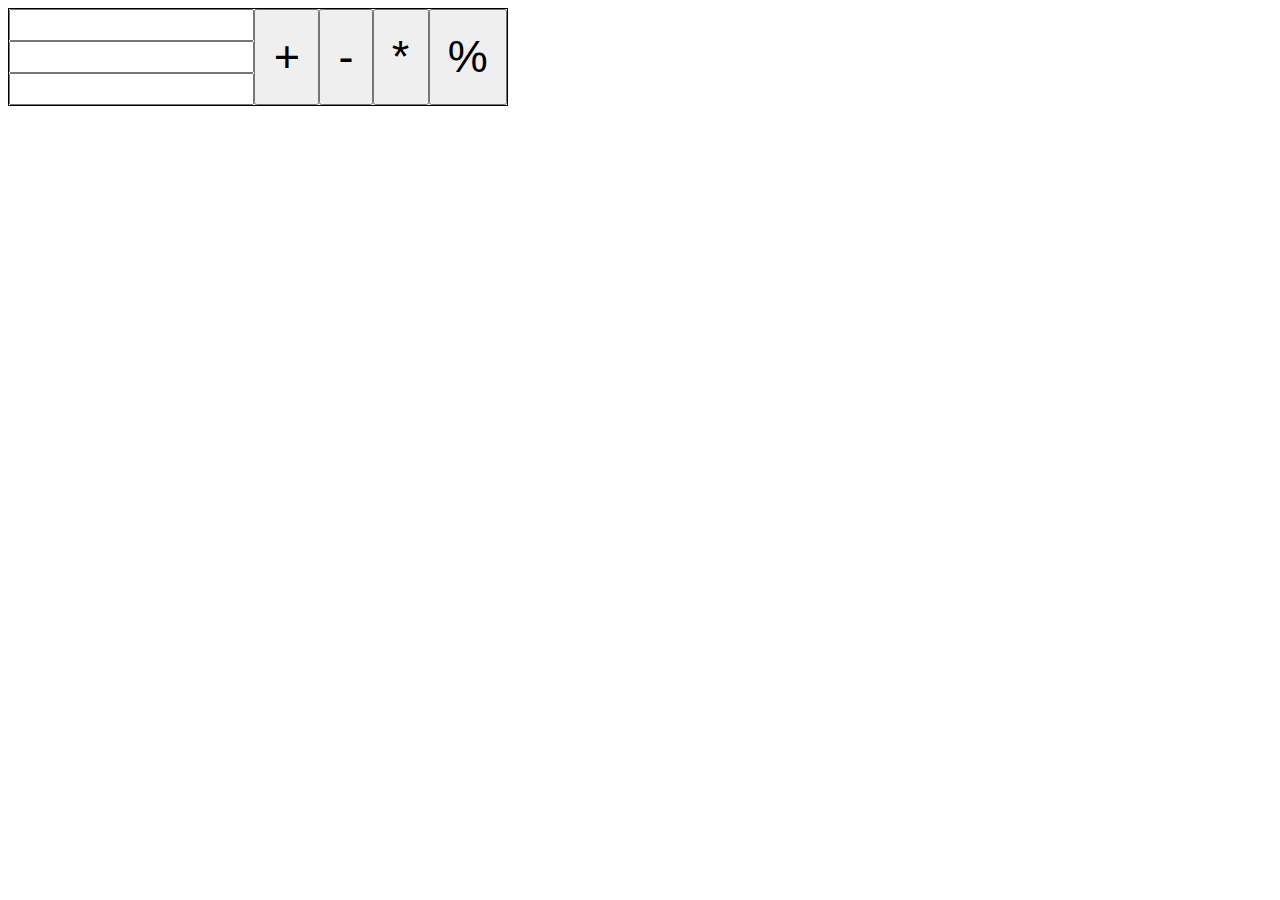
<file: index.html>
<!DOCTYPE html>
<html lang="en">
<head>
	<meta charset="UTF-8">
	<title>Document</title>
	<link rel="stylesheet" type="text/css" href="style.css">
</head>
<body>
	<div id="container">
		<input type="number" id="num_one">
		<input type="number" id="num_two">
		<input type="number" id="answer" readonly>
		<button type="button" id="add">+</button>
		<button type="button" id="subtract">-</button>
		<button type="button" id="multiply">*</button>
		<button type="button" id="divide">%</button>
	</div>
	<script
  src="https://code.jquery.com/jquery-3.3.1.min.js"
  integrity="sha256-FgpCb/KJQlLNfOu91ta32o/NMZxltwRo8QtmkMRdAu8="
  crossorigin="anonymous"></script>
	<script src="main.js"></script>
</body>
</html>
</file>
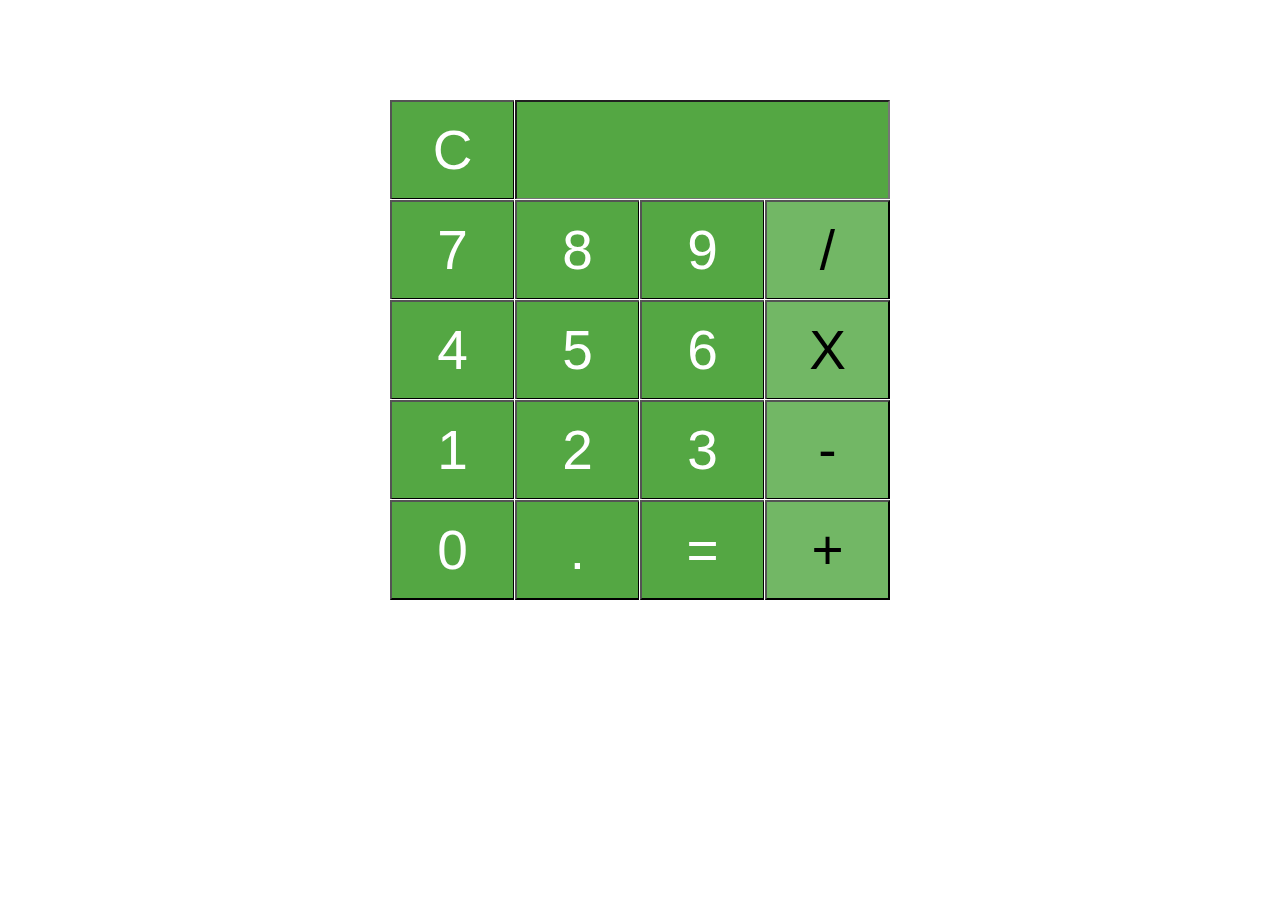
<file: index2.html>
<!DOCTYPE html>
<html lang="en">
<head>
	<meta charset="UTF-8">
	<title>Document</title>
	<link rel="stylesheet" type="text/css" href="style2.css">
</head>
<body>
	<div id="container">
		<ul>
			<li class="clearbutton"><button type="button" id="clear">C</button></li>
			<li><input type="number" id="#num_field"></li>
		</ul>
		<ul>
			<li><button type="button" id="seven">7</button></li>
			<li><button type="button" id="eight">8</button></li>
			<li><button type="button" id="nine">9</button></li>
			<li><button type="button" id="divide" class="operator">/</button></li>
		</ul>
		<ul>
			<li><button type="button" id="four">4</button></li>
			<li><button type="button" id="five">5</button></li>
			<li><button type="button" id="six">6</button></li>
			<li><button type="button" id="multiply" class="operator">X</button></li>
		</ul>
		<ul>
			<li><button type="button" id="one">1</button></li>
			<li><button type="button" id="two">2</button></li>
			<li><button type="button" id="three">3</button></li>
			<li><button type="button" id="subtract" class="operator">-</button></li>
		</ul>
		<ul>
			<li><button type="button" id="zero">0</button></li>
			<li><button type="button" id="decimal">.</button></li>
			<li><button type="button" id="equals" class ="equalsign">=</button></li>
			<li><button type="button" id="add" class="operator">+</button></li>
		</ul>
	</div>
</body>
</html>
</file>
<file: style.css>
html {box-sizing: border-box;}
*, *:before, *:after {box-sizing: inherit;}

body {
}

#container {
	height: 98px;
    width: 500px;
    border: solid 1px black;
    display: flex;
    flex-direction: column;
    flex-wrap: wrap;
    padding: 0;
}

input {
	height: 32px;
	text-align: center;
	padding: 10px;
	font-size: 15px;
	outline: none;
}

button {
	height: 96px;
	width: auto;
	font-size: 45px;
}
</file>
<file: style2.css>
html{box-sizing: border-box}
*, *:before, *:after {box-sizing: inherit;}
body {
	font-family: Helvetica, Arial, sans-serif;
	margin: 100px 0;
	display: flex;
	justify-content: center;
}
#container {
	margin: 0;
	padding: 0;
	height: auto;
	width: 500px;
	overflow: hidden;
}

ul {
	list-style: none;
	display: flex;
	margin: 0;
	padding: 0;
	height: 100px;
	width: 100%;
	align-items: left;

}

li {
	height: 100%;
	width: 100%;
	margin: 0;
	outline: solid 1px white;

}

button {
	height:100%;
	width: 100%;
	font-size: 55px;
	font-weight: lighter;
	color: white;
	background-color: rgb(84, 167, 67);
	outline: none;
}

input {
	background-color: rgb(84, 167, 67);
	height: 100%;
	width: 100%;
	font-size: 55px;
	color: white;
	outline: none;
}

.clearbutton{
	width: 33.5%;
}

.operator {
	background-color: rgb(114,183,101);
	color: black;
}

.operator:hover {
	color: white;
}

.equalsign:hover {
	color: black;
}
</file>
